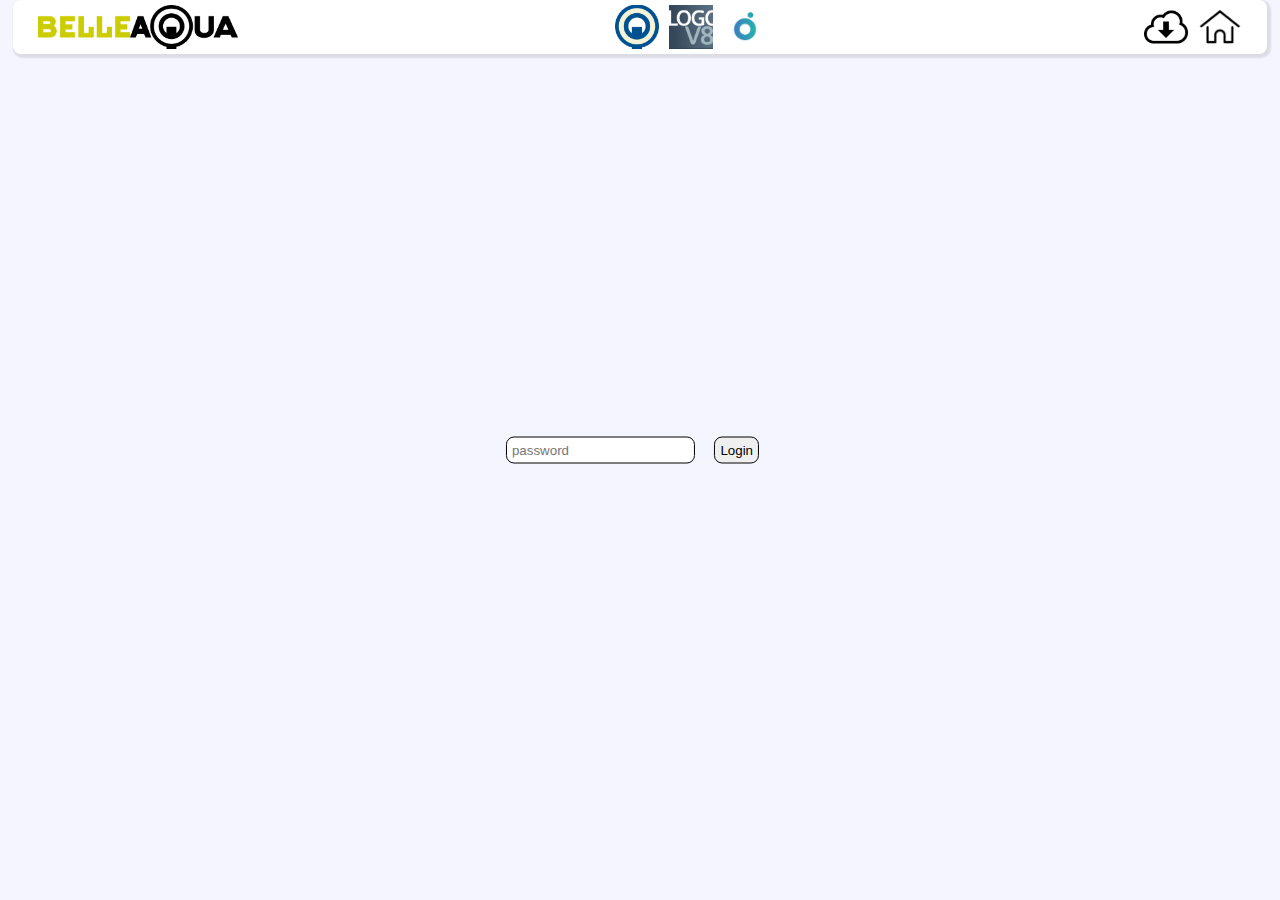
<file: index.html>
<!-- @format -->

<!DOCTYPE html>
<html lang="en">
	<head>
		<meta charset="UTF-8" />
		<meta name="viewport" content="width=device-width, initial-scale=1.0" />

		<title>BelleAqua | Checklist</title>
		<link rel="icon" href="assets/favicon.png" type="image/x-icon" />

		<link rel="stylesheet" href="index.css" />

		<script defer src="models/header.js"></script>
		<script defer src="models/login.js"></script>
	</head>
	<body>
		<header></header>
		<div class="center">
			<h1>Checklist</h1>

			<div class="flex-dir">
				<a href="besturingskasten.html"
					><div class="component"><h1>Besturingskasten</h1></div></a
				>
				<a href="alert.html"
					><div class="component"><h1>Alert</h1></div></a
				>
				<a href="robaws.html"
					><div class="component"><h1>Robaws</h1></div></a
				>
			</div>

			<h1>Tutorials</h1>

			<div class="flex-dir">
				<a href="besturingskasten.html"
					><div class="component"><h1>Netwerk</h1></div></a
				>
				<a href="alert.html"
					><div class="component"><h1>Klok</h1></div></a
				>
			</div>
		</div>
	</body>
</html>
</file>
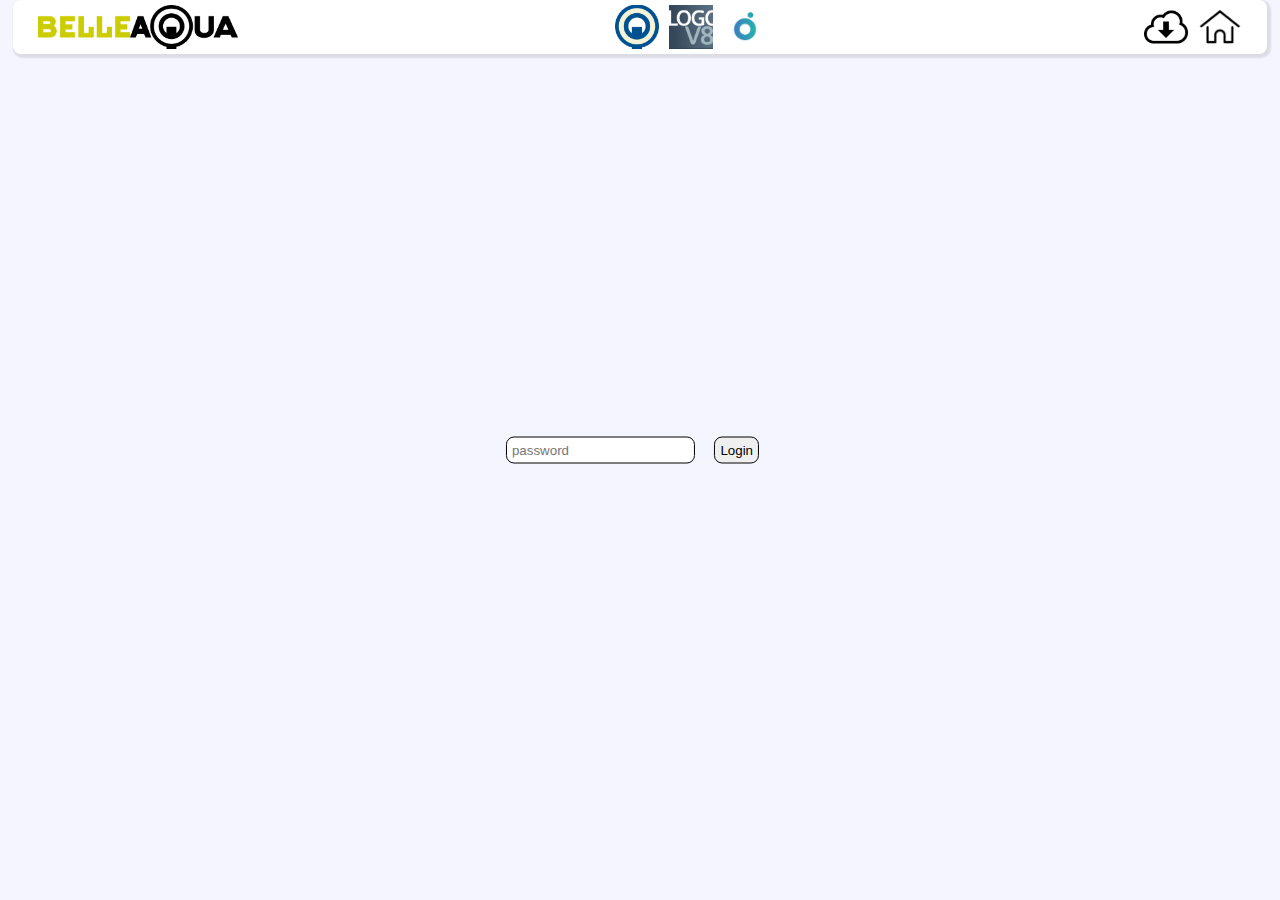
<file: alert.html>
<!-- @format -->

<!DOCTYPE html>
<html lang="en">
	<head>
		<meta charset="UTF-8" />
		<meta name="viewport" content="width=device-width, initial-scale=1.0" />

		<title>BelleAqua | Alert</title>
		<link rel="icon" href="assets/favicon.png" type="image/x-icon" />

		<link rel="stylesheet" href="index.css" />

		<script defer src="models/header.js"></script>
		<script defer src="models/login.js"></script>
	</head>
	<body>
		<header></header>
		<div class="center">
			<h1>Deze pagina is nog niet klaar</h1>
		</div>
	</body>
</html>
</file>
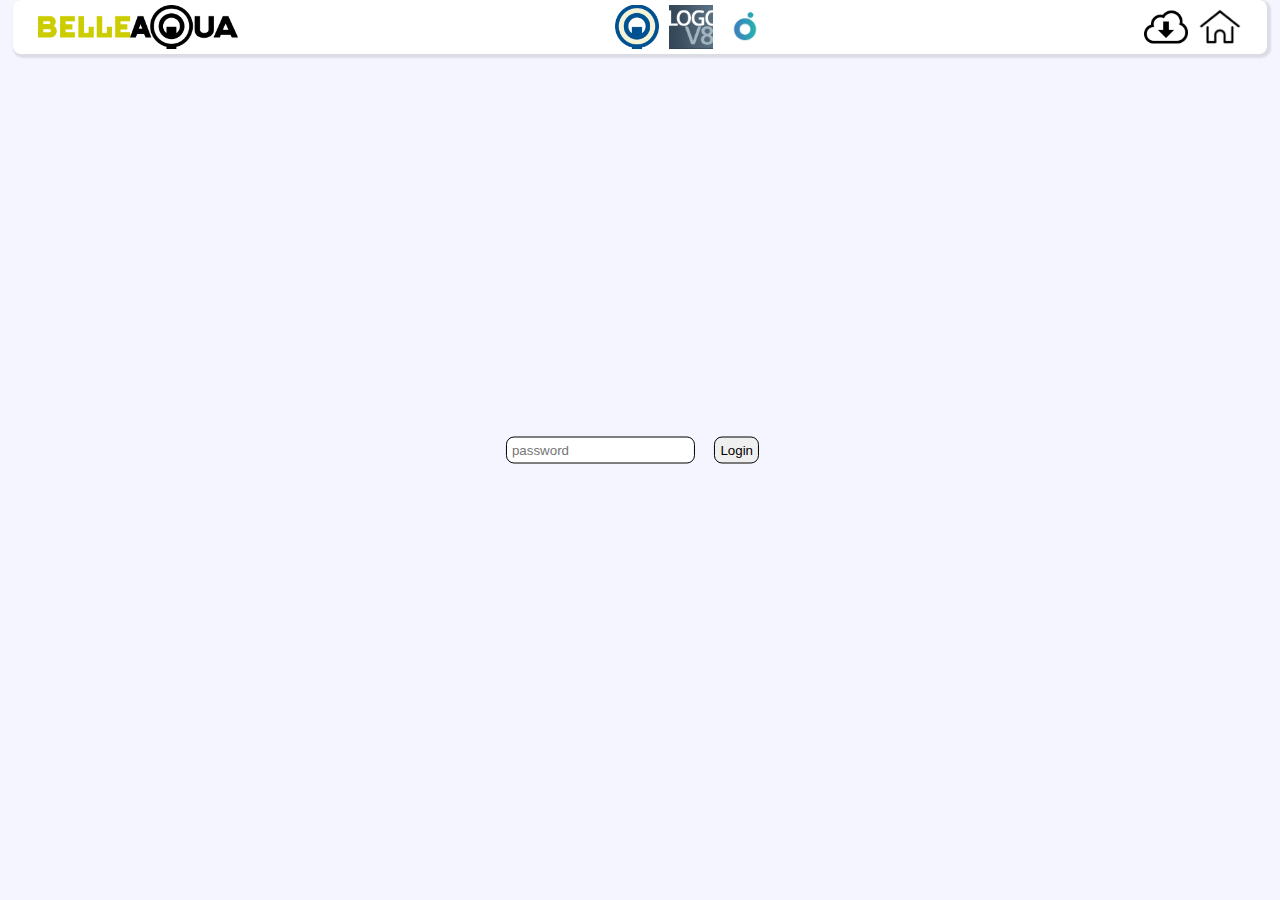
<file: besturingskasten.html>
<!-- @format -->

<!DOCTYPE html>
<html lang="en">
	<head>
		<meta charset="UTF-8" />
		<meta name="viewport" content="width=device-width, initial-scale=1.0" />

		<title>BelleAqua | BK</title>
		<link rel="icon" href="assets/favicon.png" type="image/x-icon" />

		<link rel="stylesheet" href="index.css" />

		<script defer src="models/header.js"></script>
		<script defer src="models/tabs.js"></script>
		<script defer src="models/login.js"></script>
	</head>
	<body>
		<header></header>
		<div class="category">
			<h1 class="title">Axylit</h1>
			<div class="flex-dir">
				<a onclick="openTab(event, 'axylit-aquafin')"><div class="component" id="aquafin">AQF</div></a>
				<a onclick="openTab(event, 'axylit-pidpa')"><div class="component" id="pidpa"></div></a>
				<a onclick="openTab(event, 'axylit-hydrotechnic')"><div class="component" id="hydrotechnic"></div></a>
				<a onclick="openTab(event, 'axylit-belleaqua')"><div class="component" id="belleaqua">PART</div></a>
				<a onclick="openTab(event, 'axylit-kebro')"
					><div class="component" id=""><h1>KEBRO</h1></div></a
				>
			</div>

			<div id="axylit-aquafin" class="tab">
				<h1 class="title">Aquafin</h1>

				<div class="flex-dir">
					<a class="tabbutton tab-active" onclick="openList(event, 'aquafin-axylit-checklist')">Checklist</a>
					<a class="tabbutton" onclick="openList(event, 'aquafin-axylit-logo')">Logo</a>
					<a class="tabbutton" onclick="openList(event, 'aquafin-axylit-cmr')">CMR</a>
					<a class="tabbutton" onclick="reset()">Reset</a>
				</div>

				<div class="tabcontent active" id="aquafin-axylit-checklist">
					<div class="checkbox">Telemetrie > users > users/groups > ✔️ Aquafin ❌ Alert</div>
					<div class="checkbox">Binnenwerk vastgezet</div>
					<div class="checkbox">Voetjes in kast</div>
					<div class="checkbox">ID nr in kast</div>
					<div class="checkbox">Antenne vastzetten</div>
					<div class="checkbox">Patchkabel ingestokken</div>
					<div class="checkbox">Afdekplaat met deelbare afdekstrip in kast</div>
					<div class="checkbox">Binnenkant sticker ingevuld</div>
					<div class="checkbox">GSM n° op blad</div>
					<div class="checkbox">GSM kaart op blad nieten</div>
					<div class="checkbox">Blad volledig ingevuld ( KP nummer , werfadres , Benornummer , datum , ID nr rechts onderaan )</div>
					<div class="checkbox">Foto van het invulblad mailen naar : magazijn@belleaqua.be</div>
					<div class="checkbox">Elektrisch schema in document houder</div>
					<div class="checkbox">Sticker AQF vooraan</div>
				</div>
				<div class="tabcontent" id="aquafin-axylit-logo">logo</div>
				<div class="tabcontent" id="aquafin-axylit-cmr">cmr</div>
			</div>

			<div id="axylit-pidpa" class="tab">
				<h1 class="title">PIDPA</h1>

				<div class="flex-dir">
					<a class="tabbutton tab-active" onclick="openList(event, 'pidpa-axylit-checklist')">Checklist</a>
					<a class="tabbutton" onclick="openList(event, 'pidpa-axylit-logo')">Logo</a>
					<a class="tabbutton" onclick="reset()">Reset</a>
				</div>

				<div class="tabcontent active" id="pidpa-axylit-checklist">
					<div class="checkbox">Aardingsmateriaal onderaan in kast gelegd</div>
					<div class="checkbox">Binnenwerk vastgezet</div>
					<div class="checkbox">Voetjes in kast</div>
					<div class="checkbox">ID nr in kast</div>
					<div class="checkbox">Afdekplaat met deelbare afdekstrip in kast</div>
					<div class="checkbox">Binnenkant sticker ingevuld</div>
					<div class="checkbox">Identificatiepapier volledig ingevuld (Benornummer, datum en ID nr rechts onderaan)</div>
					<div class="checkbox">Foto van het identificatiepapier mailen naar: magazijn@belleaqua.be</div>
					<div class="checkbox">Elektrisch schema in document houder (geplastifieërd A5 en op papier A4)</div>
					<div class="checkbox">Sticker vooraan PIDPA + belleaqua zonder telefoonnummer</div>
				</div>
				<div class="tabcontent" id="pidpa-axylit-logo">logo</div>
			</div>

			<div id="axylit-hydrotechnic" class="tab">
				<h1 class="title">hydrotechnic</h1>

				<div class="flex-dir">
					<a class="tabbutton tab-active" onclick="openList(event, 'hydrotechnic-axylit-checklist')">Checklist</a>
					<a class="tabbutton" onclick="openList(event, 'hydrotechnic-axylit-logo')">Logo</a>
					<a class="tabbutton" onclick="reset()">Reset</a>
				</div>

				<div class="tabcontent active" id="hydrotechnic-axylit-checklist">
					<div class="checkbox">Binnenwerk vastgezet</div>
					<div class="checkbox">Voetjes in kast</div>
					<div class="checkbox">ID nr in kast</div>
					<div class="checkbox">Afdekplaat met deelbare afdekstrip in kast</div>
					<div class="checkbox">Binnenkant sticker ingevuld (Kleine CE)</div>
					<div class="checkbox">Identificatiepapier volledig ingevuld (datum en ID nr rechts onderaan)</div>
					<div class="checkbox">Identificatiepapier kopieëren (Kopie HydroTechnic, origineel kast)</div>
					<div class="checkbox">Elektrisch schema in document houder (geplastifieërd A5 en op papier A4)</div>
					<div class="checkbox">Sticker vooraan HydroTechnic</div>
				</div>
				<div class="tabcontent" id="hydrotechnic-axylit-logo">logo</div>
			</div>

			<div id="axylit-belleaqua" class="tab">
				<h1 class="title">BelleAqua</h1>

				<div class="flex-dir">
					<a class="tabbutton tab-active" onclick="openList(event, 'belleaqua-axylit-checklist')">Checklist</a>
					<a class="tabbutton" onclick="openList(event, 'belleaqua-axylit-logo')">Logo</a>
					<a class="tabbutton" onclick="openList(event, 'belleaqua-axylit-cmr')">CMR</a>
					<a class="tabbutton" onclick="reset()">Reset</a>
				</div>

				<div class="tabcontent active" id="belleaqua-axylit-checklist">checklist</div>
				<div class="tabcontent" id="belleaqua-axylit-logo">logo</div>
				<div class="tabcontent" id="belleaqua-axylit-cmr">cmr</div>
			</div>

			<div id="axylit-kebro" class="tab">
				<h1 class="title">KEBRO</h1>

				<div class="flex-dir">
					<a class="tabbutton tab-active" onclick="openList(event, 'kebro-axylit-checklist')"> Checklist </a>
					<a class="tabbutton" onclick="openList(event, 'kebro-axylit-logo')">Logo</a>
					<a class="tabbutton" onclick="openList(event, 'kebro-axylit-cmr')">CMR</a>
					<a class="tabbutton" onclick="reset()">Reset</a>
				</div>

				<div class="tabcontent active" id="kebro-axylit-checklist">
					<p>KEBRO ombouw is alleen het binnenwerk!</p>
					<div class="checkbox">Telemetrie > users > users/groups > ✔️ Aquafin ❌ Alert</div>
					<div class="checkbox">4 metalen houders voor binnenwerk</div>
					<div class="checkbox">4 plastieke houders voor afdekplaat</div>
					<div class="checkbox">Antenne</div>
					<div class="checkbox">Afdekplaat + blindplaatjes</div>
					<div class="checkbox">Document houder + sticker (medium)</div>
					<div class="checkbox">sticker invullen</div>
					<div class="checkbox">Ø16 Aardingsklem</div>
					<div class="checkbox">Elektrische schema's</div>
					<div class="checkbox">Aquafin stickers</div>
					<div class="checkbox">Identificatiepapier volledig ingevuld (Benornummer, datum en ID nr rechts onderaan)</div>
					<div class="checkbox">Foto van het identificatiepapier mailen naar: magazijn@belleaqua.be</div>
				</div>
				<div class="tabcontent" id="kebro-axylit-logo">logo</div>
				<div class="tabcontent" id="kebro-axylit-cmr">cmr</div>
			</div>
		</div>

		<div class="category">
			<h1 class="title">SAF (Standaard Logo)</h1>
			<div class="flex-dir">
				<a onclick="openTab(event, 'saf-aquafin')"><div class="component" id="aquafin">AQF</div></a>
				<a onclick="openTab(event, 'saf-hydrotechnic')"><div class="component" id="hydrotechnic"></div></a>
				<a onclick="openTab(event, 'saf-belleaqua')"><div class="component" id="belleaqua">PART</div></a>
			</div>

			<div id="saf-aquafin" class="tab">
				<h1 class="title">Aquafin</h1>

				<div class="flex-dir">
					<a class="tabbutton tab-active" onclick="openList(event, 'aquafin-saf-checklist')">Checklist</a>
					<a class="tabbutton" onclick="openList(event, 'aquafin-saf-logo')">Logo</a>
					<a class="tabbutton" onclick="openList(event, 'aquafin-saf-cmr')">CMR</a>
					<a class="tabbutton" onclick="reset()">Reset</a>
				</div>

				<div class="tabcontent active" id="aquafin-saf-checklist">checklist</div>
				<div class="tabcontent" id="aquafin-saf-logo">logo</div>
				<div class="tabcontent" id="aquafin-saf-cmr">cmr</div>
			</div>

			<div id="saf-hydrotechnic" class="tab">
				<h1 class="title">hydrotechnic</h1>

				<div class="flex-dir">
					<a class="tabbutton tab-active" onclick="openList(event, 'hydrotechnic-saf-checklist')">Checklist</a>
					<a class="tabbutton" onclick="openList(event, 'hydrotechnic-saf-logo')">Logo</a>
					<a class="tabbutton" onclick="reset()">Reset</a>
				</div>

				<div class="tabcontent active" id="hydrotechnic-saf-checklist">checklist</div>
				<div class="tabcontent" id="hydrotechnic-saf-logo">logo</div>
			</div>

			<div id="saf-belleaqua" class="tab">
				<h1 class="title">BelleAqua</h1>

				<div class="flex-dir">
					<a class="tabbutton tab-active" onclick="openList(event, 'belleaqua-saf-checklist')">Checklist</a>
					<a class="tabbutton" onclick="openList(event, 'belleaqua-saf-logo')">Logo</a>
					<a class="tabbutton" onclick="openList(event, 'belleaqua-saf-cmr')">CMR</a>
					<a class="tabbutton" onclick="reset()">Reset</a>
				</div>

				<div class="tabcontent active" id="belleaqua-saf-checklist">
					<div class="checkbox">4x bout in kast en vastgezet</div>
					<div class="checkbox">voetjes in kast</div>
					<div class="checkbox">ID nr IN kast</div>
					<div class="checkbox">afdekplaat met deelbare afdekstrip in kast</div>
					<div class="checkbox">afdekplaat met 4 kunststof moeren vastgezet</div>
					<div class="checkbox">bi kant sticker ingeplakt maar niets noteren</div>
					<div class="checkbox">elektrisch schema in document houder</div>
					<div class="checkbox">rubber 90° voor blower twee maal vastgezet met metalen klemring</div>
					<div class="checkbox">blad volledig ingevuld ( serienummer blower , datum , ID nr rechts onderaan )</div>
					<div class="checkbox">foto van het invulblad mailen naar : magazijn@belleaqua.be</div>
					<div class="checkbox">sticker belleaqua met telefoonnummer vooraan</div>
					<div class="checkbox">kort blauw (slibretour) en zwart (debietregeling) buisje in aansluiting steken</div>
				</div>
				<div class="tabcontent" id="belleaqua-saf-logo">logo</div>
				<div class="tabcontent" id="belleaqua-saf-cmr">cmr</div>
			</div>
		</div>

		<div class="category">
			<h1 class="title">SAF mTele zPP</h1>
			<div class="flex-dir">
				<a onclick="openTab(event, 'saf-mTele-zPP-aquafin')"><div class="component" id="aquafin">AQF</div></a>
				<a onclick="openTab(event, 'saf-mTele-zPP-hydrotechnic')"><div class="component" id="hydrotechnic"></div></a>
				<a onclick="openTab(event, 'saf-mTele-zPP-belleaqua')"><div class="component" id="belleaqua">PART</div></a>
			</div>

			<div id="saf-mTele-zPP-aquafin" class="tab">
				<h1 class="title">Aquafin</h1>

				<div class="flex-dir">
					<a class="tabbutton tab-active" onclick="openList(event, 'aquafin-saf-mTele-zPP-checklist')">Checklist</a>
					<a class="tabbutton" onclick="openList(event, 'aquafin-saf-mTele-zPP-logo')">Logo</a>
					<a class="tabbutton" onclick="openList(event, 'aquafin-saf-mTele-zPP-cmr')">CMR</a>
					<a class="tabbutton" onclick="reset()">Reset</a>
				</div>

				<div class="tabcontent active" id="aquafin-saf-mTele-zPP-checklist">checklist</div>
				<div class="tabcontent" id="aquafin-saf-mTele-zPP-logo">logo</div>
				<div class="tabcontent" id="aquafin-saf-mTele-zPP-cmr">cmr</div>
			</div>

			<div id="saf-mTele-zPP-hydrotechnic" class="tab">
				<h1 class="title">hydrotechnic</h1>

				<div class="flex-dir">
					<a class="tabbutton tab-active" onclick="openList(event, 'hydrotechnic-saf-mTele-zPP-checklist')">Checklist</a>
					<a class="tabbutton" onclick="openList(event, 'hydrotechnic-saf-mTele-zPP-logo')">Logo</a>
					<a class="tabbutton" onclick="reset()">Reset</a>
				</div>

				<div class="tabcontent active" id="hydrotechnic-saf-mTele-zPP-checklist">checklist</div>
				<div class="tabcontent" id="hydrotechnic-saf-mTele-zPP-logo">logo</div>
			</div>

			<div id="saf-mTele-zPP-belleaqua" class="tab">
				<h1 class="title">BelleAqua</h1>

				<div class="flex-dir">
					<a class="tabbutton tab-active" onclick="openList(event, 'belleaqua-saf-mTele-zPP-checklist')">Checklist</a>
					<a class="tabbutton" onclick="openList(event, 'belleaqua-saf-mTele-zPP-logo')">Logo</a>
					<a class="tabbutton" onclick="openList(event, 'belleaqua-saf-mTele-zPP-cmr')">CMR</a>
					<a class="tabbutton" onclick="reset()">Reset</a>
				</div>

				<div class="tabcontent active" id="belleaqua-saf-mTele-zPP-checklist">
					<div class="checkbox">modem : alert afzetten en AQF aanzetten / user groups / recip groups</div>
					<div class="checkbox">4x bout in kast en vastgezet</div>
					<div class="checkbox">voetjes in kast</div>
					<div class="checkbox">antenne vastzetten</div>
					<div class="checkbox">patchkabel ingestokken</div>
					<div class="checkbox">ID nr IN kast</div>
					<div class="checkbox">afdekplaat met deelbare afdekstrip in kast</div>
					<div class="checkbox">afdekplaat met 4 kunststof moeren vastgezet</div>
					<div class="checkbox">bi kant sticker ingeplakt maar niets noteren</div>
					<div class="checkbox">elektrisch schema in document houder</div>
					<div class="checkbox">rubber 90° voor blower twee maal vastgezet met metalen klemring</div>
					<div class="checkbox">blad volledig ingevuld ( KP nummer , werfadres , serienummer blower , datum , ID nr rechts onderaan )</div>
					<div class="checkbox">GSM n° op blad</div>
					<div class="checkbox">GSM kaart op blad nieten</div>
					<div class="checkbox">foto van het invulblad mailen naar : magazijn@belleaqua.be</div>
					<div class="checkbox">sticker AQF vooraan</div>
					<div class="checkbox">kort blauw (slibretour) en zwart (debietregeling) buisje in aansluiting steken</div>
				</div>
				<div class="tabcontent" id="belleaqua-saf-mTele-zPP-logo">logo</div>
				<div class="tabcontent" id="belleaqua-saf-mTele-zPP-cmr">cmr</div>
			</div>
		</div>

		<div class="category">
			<h1 class="title">SAF zTele mPP</h1>
			<div class="flex-dir">
				<a onclick="openTab(event, 'saf-mTele-zPP-aquafin')"><div class="component" id="aquafin">AQF</div></a>
				<a onclick="openTab(event, 'saf-mTele-zPP-hydrotechnic')"><div class="component" id="hydrotechnic"></div></a>
				<a onclick="openTab(event, 'saf-mTele-zPP-belleaqua')"><div class="component" id="belleaqua">PART</div></a>
			</div>

			<div id="saf-mTele-zPP-aquafin" class="tab">
				<h1 class="title">Aquafin</h1>

				<div class="flex-dir">
					<a class="tabbutton tab-active" onclick="openList(event, 'aquafin-saf-mTele-zPP-checklist')">Checklist</a>
					<a class="tabbutton" onclick="openList(event, 'aquafin-saf-mTele-zPP-logo')">Logo</a>
					<a class="tabbutton" onclick="openList(event, 'aquafin-saf-mTele-zPP-cmr')">CMR</a>
					<a class="tabbutton" onclick="reset()">Reset</a>
				</div>

				<div class="tabcontent active" id="aquafin-saf-mTele-zPP-checklist">checklist</div>
				<div class="tabcontent" id="aquafin-saf-mTele-zPP-logo">logo</div>
				<div class="tabcontent" id="aquafin-saf-mTele-zPP-cmr">cmr</div>
			</div>

			<div id="saf-mTele-zPP-hydrotechnic" class="tab">
				<h1 class="title">hydrotechnic</h1>

				<div class="flex-dir">
					<a class="tabbutton tab-active" onclick="openList(event, 'hydrotechnic-saf-mTele-zPP-checklist')">Checklist</a>
					<a class="tabbutton" onclick="openList(event, 'hydrotechnic-saf-mTele-zPP-logo')">Logo</a>
					<a class="tabbutton" onclick="reset()">Reset</a>
				</div>

				<div class="tabcontent active" id="hydrotechnic-saf-mTele-zPP-checklist">checklist</div>
				<div class="tabcontent" id="hydrotechnic-saf-mTele-zPP-logo">logo</div>
			</div>

			<div id="saf-mTele-zPP-belleaqua" class="tab">
				<h1 class="title">BelleAqua</h1>

				<div class="flex-dir">
					<a class="tabbutton tab-active" onclick="openList(event, 'belleaqua-saf-mTele-zPP-checklist')">Checklist</a>
					<a class="tabbutton" onclick="openList(event, 'belleaqua-saf-mTele-zPP-logo')">Logo</a>
					<a class="tabbutton" onclick="openList(event, 'belleaqua-saf-mTele-zPP-cmr')">CMR</a>
					<a class="tabbutton" onclick="reset()">Reset</a>
				</div>

				<div class="tabcontent active" id="belleaqua-saf-mTele-zPP-checklist">
					<div class="checkbox">Binnenwerk vastzetten in de kast</div>
					<div class="checkbox">Voetjes in kast</div>
					<div class="checkbox">ID nr in buitenkast</div>
					<div class="checkbox">afdekplaat met deelbare afdekstrip in kast</div>
					<div class="checkbox">afdekplaat met 4 kunststof moeren vastgezet</div>
					<div class="checkbox">binnenkant sticker (groot) ingeplakt maar niets noteren</div>
					<div class="checkbox">elektrisch schema in document houder</div>
					<div class="checkbox">rubber 90° voor blower twee maal vastgezet met metalen klemring</div>
					<div class="checkbox">blad volledig ingevuld ( KP nummer , werfadres , serienummer blower , datum , ID nr rechts onderaan )</div>
					<div class="checkbox">foto van het invulblad mailen naar : magazijn@belleaqua.be</div>
					<div class="checkbox">sticker BelleAqua vooraan</div>
					<div class="checkbox">kort blauw (slibretour) en zwart (debietregeling) buisje in aansluiting steken</div>
				</div>
				<div class="tabcontent" id="belleaqua-saf-mTele-zPP-logo">logo</div>
				<div class="tabcontent" id="belleaqua-saf-mTele-zPP-cmr">cmr</div>
			</div>
		</div>

		<div class="category">
			<h1 class="title">SAF mTele mPP</h1>
			<div class="flex-dir">
				<a onclick="openTab(event, 'saf-mTele-mPP-aquafin')"><div class="component" id="aquafin">AQF</div></a>
				<a onclick="openTab(event, 'saf-mTele-mPP-hydrotechnic')"><div class="component" id="hydrotechnic"></div></a>
				<a onclick="openTab(event, 'saf-mTele-mPP-belleaqua')"><div class="component" id="belleaqua">PART</div></a>
			</div>

			<div id="saf-mTele-mPP-aquafin" class="tab">
				<h1 class="title">Aquafin</h1>

				<div class="flex-dir">
					<a class="tabbutton tab-active" onclick="openList(event, 'aquafin-saf-mTele-mPP-checklist')">Checklist</a>
					<a class="tabbutton" onclick="openList(event, 'aquafin-saf-mTele-mPP-logo')">Logo</a>
					<a class="tabbutton" onclick="openList(event, 'aquafin-saf-mTele-mPP-cmr')">CMR</a>
					<a class="tabbutton" onclick="reset()">Reset</a>
				</div>

				<div class="tabcontent active" id="aquafin-saf-mTele-mPP-checklist">checklist</div>
				<div class="tabcontent" id="aquafin-saf-mTele-mPP-logo">logo</div>
				<div class="tabcontent" id="aquafin-saf-mTele-mPP-cmr">cmr</div>
			</div>

			<div id="saf-mTele-mPP-hydrotechnic" class="tab">
				<h1 class="title">hydrotechnic</h1>

				<div class="flex-dir">
					<a class="tabbutton tab-active" onclick="openList(event, 'hydrotechnic-saf-mTele-mPP-checklist')">Checklist</a>
					<a class="tabbutton" onclick="openList(event, 'hydrotechnic-saf-mTele-mPP-logo')">Logo</a>
					<a class="tabbutton" onclick="reset()">Reset</a>
				</div>

				<div class="tabcontent active" id="hydrotechnic-saf-mTele-mPP-checklist">checklist</div>
				<div class="tabcontent" id="hydrotechnic-saf-mTele-mPP-logo">logo</div>
			</div>

			<div id="saf-mTele-mPP-belleaqua" class="tab">
				<h1 class="title">BelleAqua</h1>

				<div class="flex-dir">
					<a class="tabbutton tab-active" onclick="openList(event, 'belleaqua-saf-mTele-mPP-checklist')">Checklist</a>
					<a class="tabbutton" onclick="openList(event, 'belleaqua-saf-mTele-mPP-logo')">Logo</a>
					<a class="tabbutton" onclick="openList(event, 'belleaqua-saf-mTele-mPP-cmr')">CMR</a>
					<a class="tabbutton" onclick="reset()">Reset</a>
				</div>

				<div class="tabcontent active" id="belleaqua-saf-mTele-mPP-checklist">
					<div class="checkbox">modem : alert afzetten en AQF aanzetten / user groups / recip groups</div>
					<div class="checkbox">4x bout in kast en vastgezet</div>
					<div class="checkbox">voetjes in kast</div>
					<div class="checkbox">antenne vastzetten</div>
					<div class="checkbox">patchkabel ingestokken</div>
					<div class="checkbox">ID nr IN kast</div>
					<div class="checkbox">afdekplaat met deelbare afdekstrip in kast</div>
					<div class="checkbox">afdekplaat met 4 kunststof moeren vastgezet</div>
					<div class="checkbox">bi kant sticker ingeplakt maar niets noteren</div>
					<div class="checkbox">elektrisch schema in document houder</div>
					<div class="checkbox">rubber 90° voor blower twee maal vastgezet met metalen klemring</div>
					<div class="checkbox">blad volledig ingevuld ( KP nummer , werfadres , serienummer blower , datum , ID nr rechts onderaan )</div>
					<div class="checkbox">GSM n° op blad</div>
					<div class="checkbox">GSM kaart op blad nieten</div>
					<div class="checkbox">foto van het invulblad mailen naar : magazijn@belleaqua.be</div>
					<div class="checkbox">sticker AQF vooraan</div>
					<div class="checkbox">kort blauw (slibretour) en zwart (debietregeling) buisje in aansluiting steken</div>
				</div>
				<div class="tabcontent" id="belleaqua-saf-mTele-mPP-logo">logo</div>
				<div class="tabcontent" id="belleaqua-saf-mTele-mPP-cmr">cmr</div>
			</div>
		</div>

		<div class="category">
			<h1 class="title">Verkaveling</h1>
			<div class="flex-dir">
				<a onclick="openTab(event, 'verkaveling-pidpa')"><div class="component" id="pidpa"></div></a>
			</div>

			<div id="verkaveling-pidpa" class="tab">
				<h1 class="title">PIDPA</h1>

				<div class="flex-dir">
					<a class="tabbutton tab-active" onclick="openList(event, 'pidpa-verkaveling-checklist')">Checklist</a>
					<a class="tabbutton" onclick="openList(event, 'pidpa-verkaveling-logo')">Logo</a>
					<a class="tabbutton" onclick="openList(event, 'pidpa-verkaveling-logo')">Logo</a>
					<a class="tabbutton" onclick="reset()">Reset</a>
				</div>

				<div class="tabcontent active" id="pidpa-verkaveling-checklist">checklist</div>
				<div class="tabcontent" id="pidpa-verkaveling-logo">logo</div>
				<div class="tabcontent" id="pidpa-verkaveling-logo">logo</div>
			</div>
		</div>
	</body>
</html>
</file>
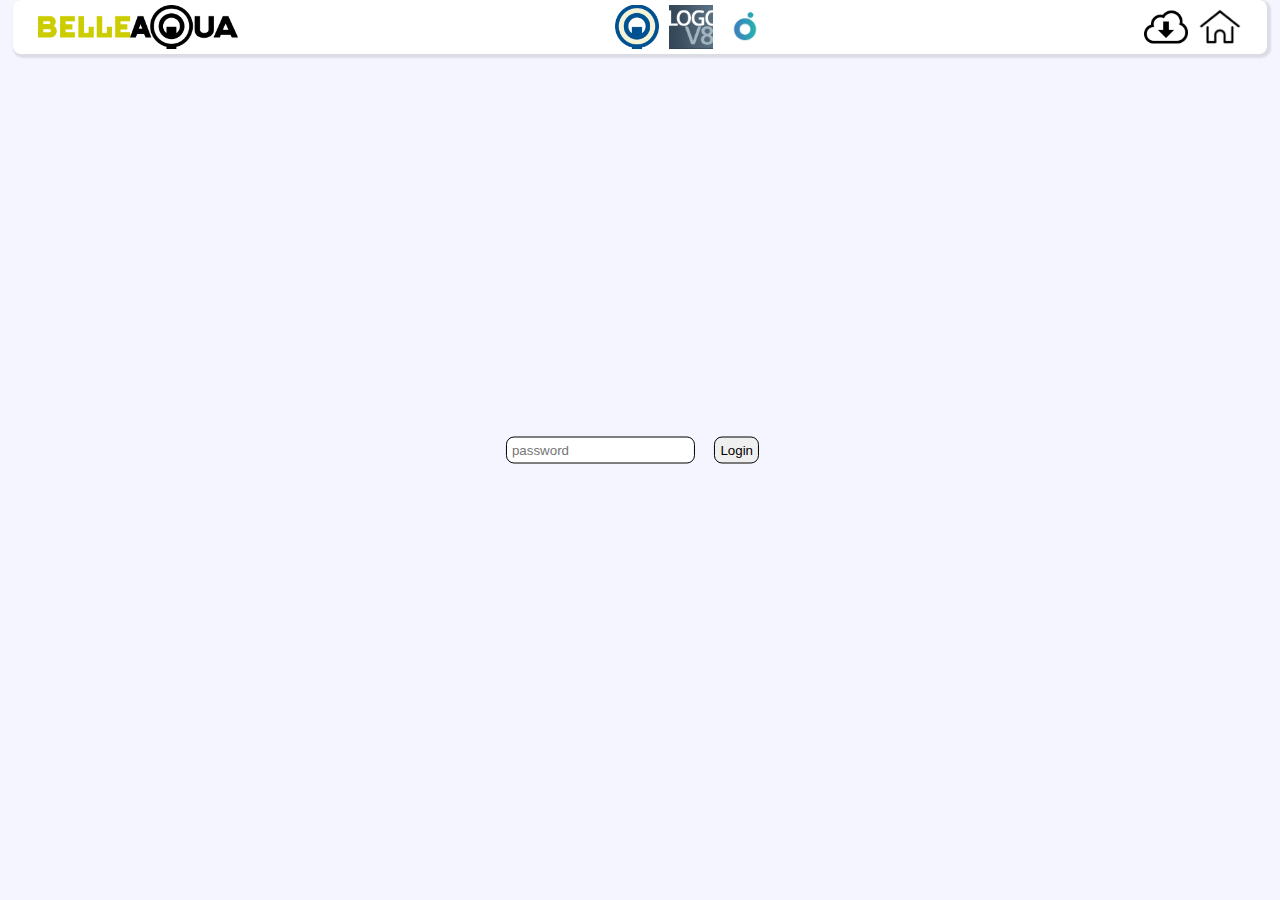
<file: login.html>
<!-- @format -->

<!DOCTYPE html>
<html lang="en">
	<head>
		<meta charset="UTF-8" />
		<meta name="viewport" content="width=device-width, initial-scale=1.0" />
		<title>BelleAqua | Login</title>
		<link rel="icon" href="assets/favicon.png" type="image/x-icon" />

		<link rel="stylesheet" href="index.css" />

		<script defer src="models/header.js"></script>
		<script defer src="models/login.js"></script>
	</head>
	<body>
		<header></header>
		<div class="center">
			<center>
				<form class="" action="index.html">
					<input type="password" id="password" placeholder="password" required />

					<button onclick="auth()" type="submit">Login</button>

					<p class="pw" id="pw">Wrong password</p>
				</form>
			</center>
		</div>
	</body>
</html>
</file>
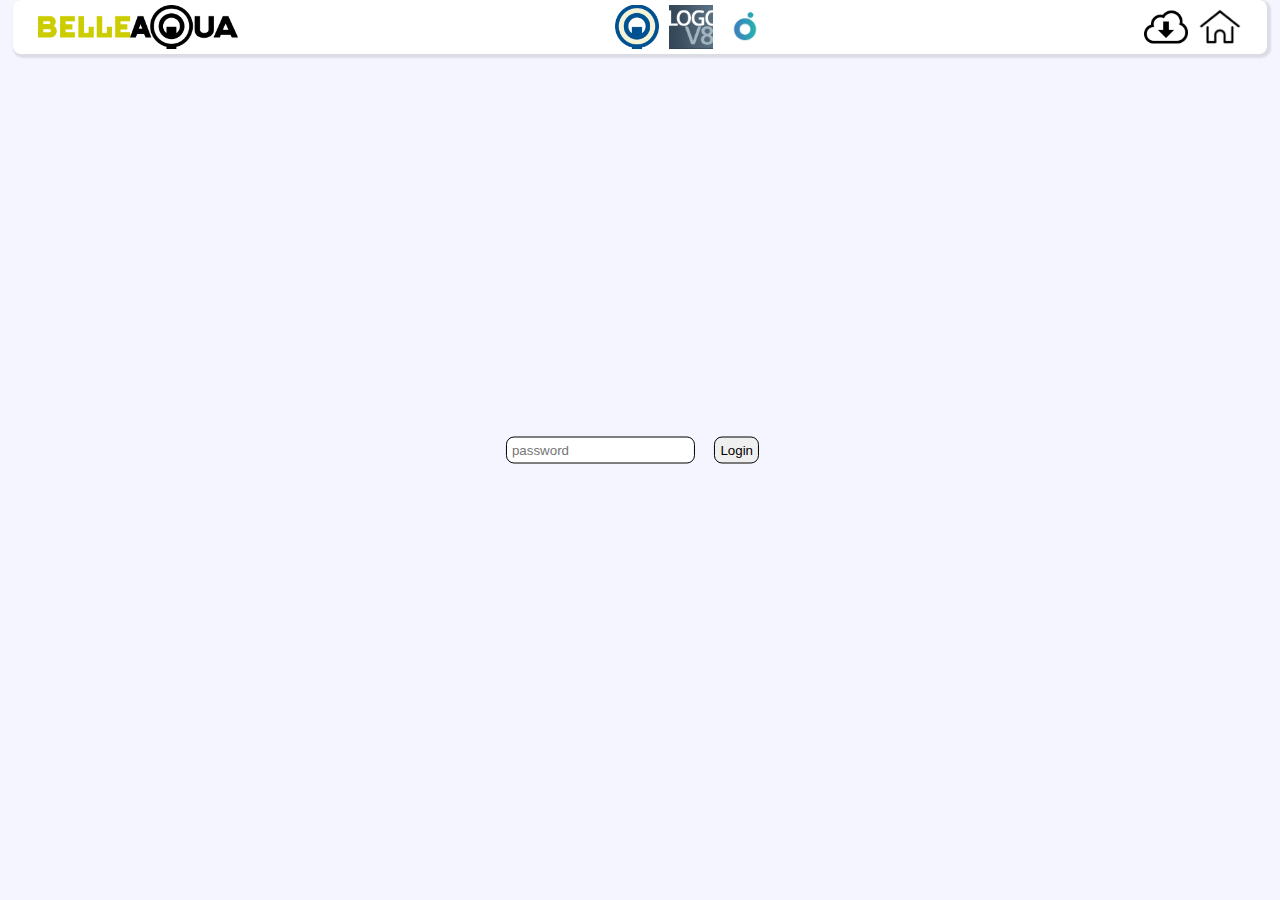
<file: robaws.html>
<!-- @format -->

<!DOCTYPE html>
<html lang="en">
	<head>
		<meta charset="UTF-8" />
		<meta name="viewport" content="width=device-width, initial-scale=1.0" />

		<title>BelleAqua | Robaws</title>
		<link rel="icon" href="assets/favicon.png" type="image/x-icon" />

		<link rel="stylesheet" href="index.css" />

		<script defer src="models/header.js"></script>
		<script defer src="models/login.js"></script>
	</head>
	<body>
		<header></header>
		<div class="center">
			<h1>Deze pagina is nog niet klaar</h1>
		</div>
	</body>
</html>
</file>
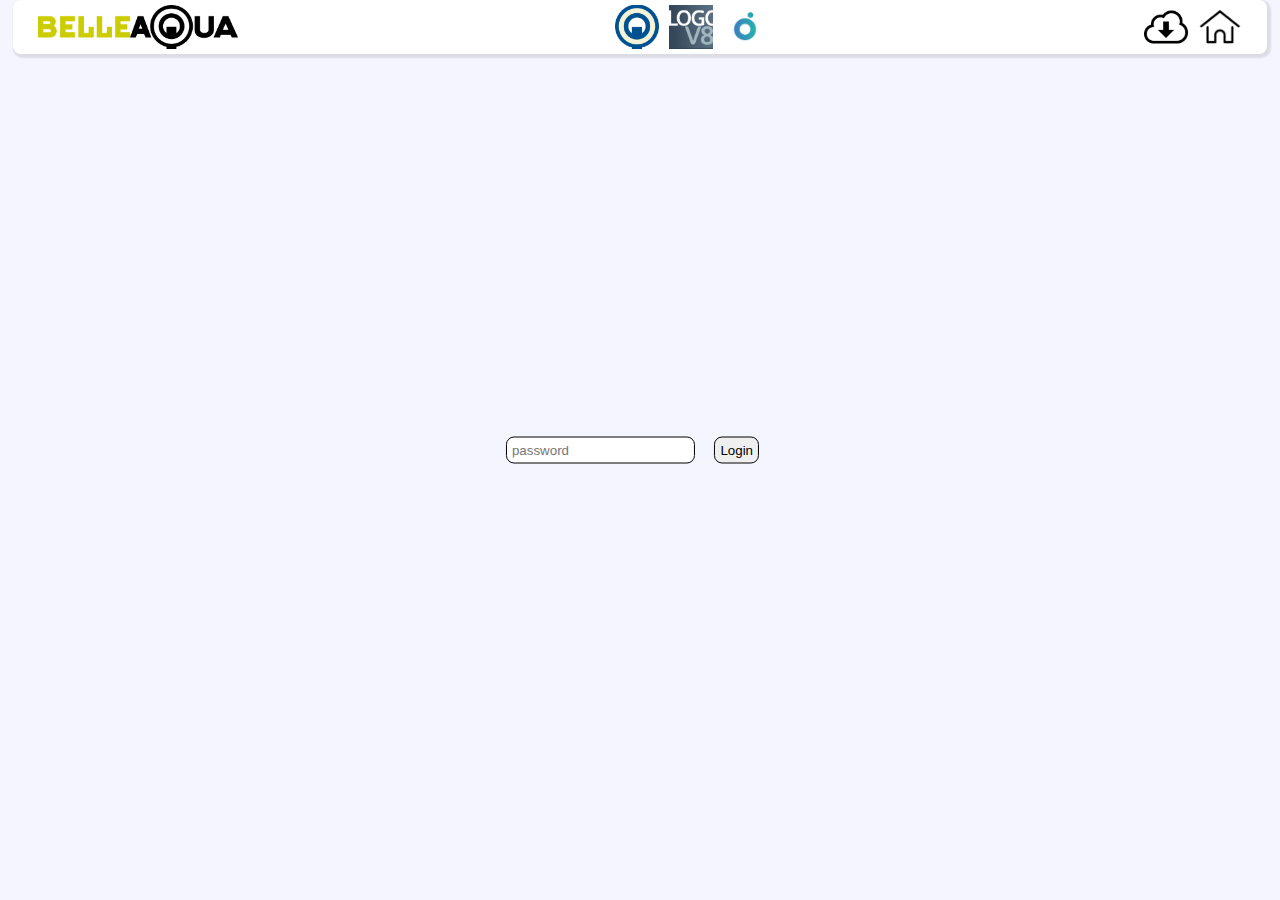
<file: tools.html>
<!-- @format -->

<!DOCTYPE html>
<html lang="en">
	<head>
		<meta charset="UTF-8" />
		<meta name="viewport" content="width=device-width, initial-scale=1.0" />
		<title>Document</title>
		<link rel="stylesheet" href="index.css" />

		<script defer src="models/header.js"></script>
		<script defer src="models/tools.js"></script>
		<script defer src="models/login.js"></script>
	</head>
	<body>
		<header></header>

		<div class="" id="file-renamer">
			<form id="uploadForm" enctype="multipart/form-data">
				<input type="file" id="fileInput" name="files[]" multiple accept="image/*,video/*" />
				<button type="button" id="uploadButton">Upload Files</button>
			</form>

			<div id="imgs"></div>
		</div>
	</body>
</html>
</file>
<file: index.css>
/** @format */

:root {
	--background: rgb(245, 245, 255);
	--belleaqua: rgba(204, 205, 0, 1);
}

body {
	background-color: var(--background);
	font-family: Arial, Helvetica, sans-serif;
	margin: 0px;
}

button,
a {
	text-decoration: none;
	color: inherit;
	margin: 15px;
}

button,
input {
	border: 1px solid black;
	border-radius: 0.5rem;
	padding: 5px;
}

button:hover {
	cursor: pointer;
	background-color: var(--belleaqua);
}

.header-link {
	display: inline-block;
	padding: 5px;
	margin: 0;
}

header {
	position: sticky;
	background-color: rgba(255, 255, 255, 1);
	box-shadow: 2px 2px 2px 2px rgba(0, 0, 0, 0.1);
	height: 6vh;
	width: 98%;
	top: 2vh;
	left: 1%;
	border-radius: 0.5rem;
	display: flex;
	flex-direction: row;
	justify-content: space-between;
	z-index: 1;
}

.pw {
	display: none;
	background-color: rgba(255, 0, 0, 0.5);
	border-radius: 0.5rem;
}

.header {
	padding-left: 20px;
	padding-right: 20px;
}

.flex-dir {
	display: flex;
	flex-direction: row;
}

.center {
	position: absolute;
	top: 50%;
	left: 50%;
	transform: translate(-50%, -50%);
}

.component {
	box-shadow: 2px 2px 2px 2px rgba(0, 0, 0, 0.1);
	background-color: rgba(255, 255, 255, 1);
	padding: 15px;
	width: 15vw;
	height: 15vh;
	border-radius: 0.5rem;
}

.component:hover,
.header-link:hover {
	background-color: rgba(0, 0, 0, 0.1);
	border-radius: 0.5rem;
	cursor: pointer;
	user-select: none;
}

.category {
	box-shadow: 2px 2px 2px 2px rgba(0, 0, 0, 0.1);
	background-color: rgba(255, 245, 255, 1);
	padding: 15px;
	margin: 15px;
	border-radius: 0.5rem;
}

.logo {
	height: 100%;
}

#aquafin {
	background-image: url('./assets/aquafin.png');
	background-position: center;
	background-size: contain;
	background-repeat: no-repeat;
}

#pidpa {
	background-image: url('./assets/pidpa.png');
	background-position: center;
	background-size: contain;
	background-repeat: no-repeat;
}

#hydrotechnic {
	background-image: url('./assets/hydrotechnic.png');
	background-position: center;
	background-size: contain;
	background-repeat: no-repeat;
}

#belleaqua {
	background-image: url('./assets/belleaqua.png');
	background-position: center;
	background-size: contain;
	background-repeat: no-repeat;
}

.title {
	display: flex;
	background-color: rgba(255, 255, 255, 1);
	box-shadow: 2px 2px 2px 2px rgba(0, 0, 0, 0.1);
	position: sticky;
	border-radius: 0.5rem;
	padding: 5px;
	top: 10%;
}

/* width */
::-webkit-scrollbar {
	width: 10px;
}

/* Track */
::-webkit-scrollbar-track {
	background: rgba(255, 245, 255, 1);
}

/* Handle */
::-webkit-scrollbar-thumb {
	border: 3px solid var(--belleaqua);
	border-radius: 0.5rem;
}

/* Handle on hover */
::-webkit-scrollbar-thumb:hover {
	background-color: black;
}

.tab {
	display: none;
	box-shadow: 2px 2px 2px 2px rgba(0, 0, 0, 0.1);
	background-color: rgba(255, 255, 255, 1);
	padding: 15px;
	margin: 15px;
	border-radius: 0.5rem;
}

.tabcontent {
	display: none;
}

.tab-active {
	background-color: rgba(0, 0, 0, 0.1);
}

.tabbutton:hover {
	background-color: rgba(0, 0, 0, 0.1);
	cursor: pointer;
	user-select: none;
}

.tabbutton {
	padding: 5px;
	padding-right: 15px;
	padding-left: 15px;
	margin: 0px;
	border-bottom: 1px solid;
	border-top-right-radius: 0.5rem;
	border-top-left-radius: 0.5rem;
}

.active {
	display: block;
}

.checkbox {
	padding: 5px;
}

.checkbox:hover {
	user-select: none;
	cursor: pointer;
	background-color: rgba(0, 255, 0, 0.2);
}

.checked {
	background-color: var(--belleaqua);
}
.checked:hover {
	background-color: rgba(255, 0, 0, 0.2);
}

@media only screen and (max-width: 800px) {
	.flex-dir {
		flex-direction: column;
	}

	.component {
		width: auto;
		height: 20vh;
	}

	.logo {
		height: 25px;
	}

	header {
		height: auto;
	}

	.title {
		top: 18%;
		justify-content: center;
	}

	.center {
		position: absolute;
		top: 55%;
		left: 50%;
		transform: translate(-50%, -50%);
	}
}
</file>
